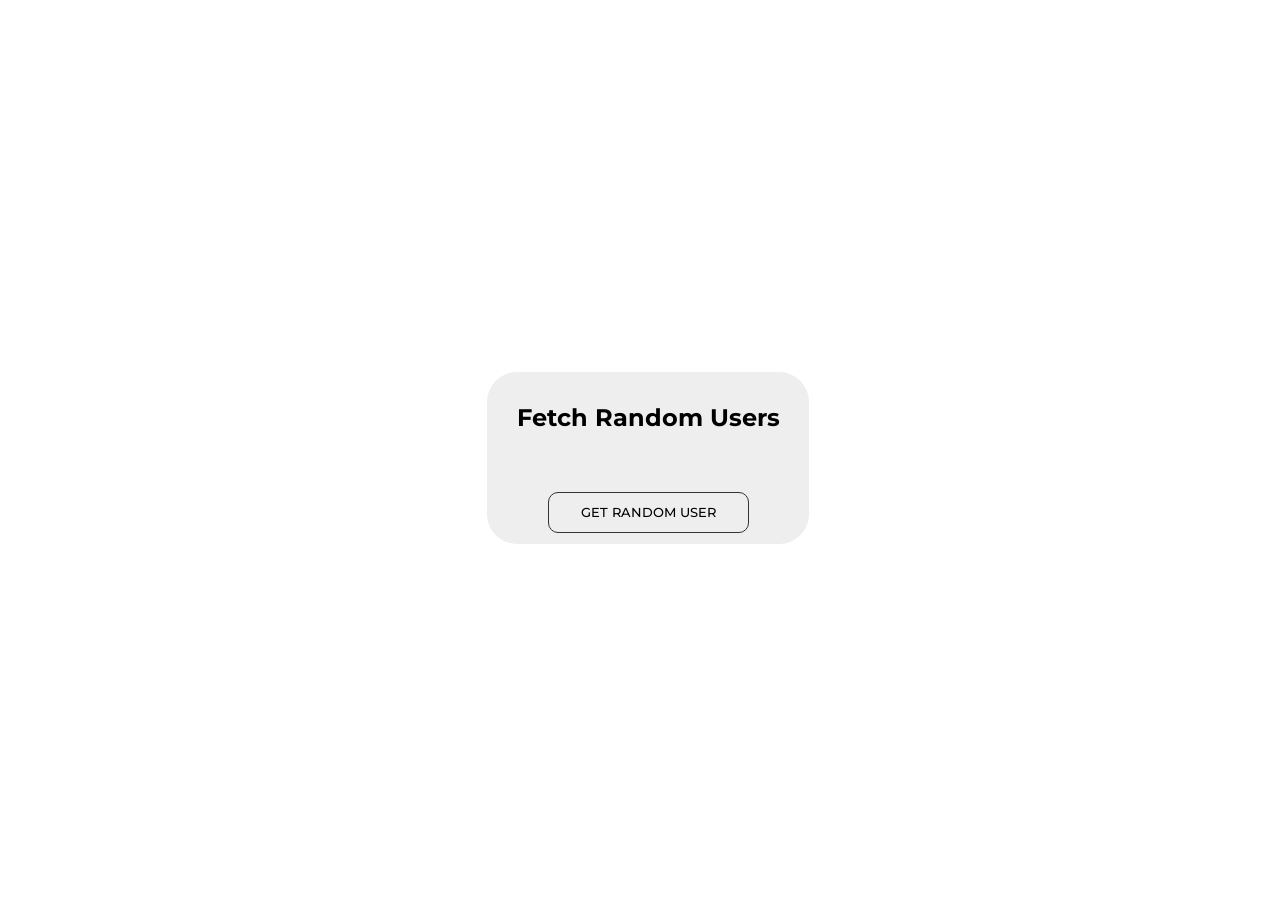
<file: index.html>
<!DOCTYPE html>
<html lang="en">
  <head>
    <meta charset="UTF-8" />
    <meta http-equiv="X-UA-Compatible" content="IE=edge" />
    <meta name="viewport" content="width=device-width, initial-scale=1.0" />
    <link rel="preconnect" href="https://fonts.googleapis.com" />
    <link rel="preconnect" href="https://fonts.gstatic.com" crossorigin />
    <link
      href="https://fonts.googleapis.com/css2?family=Montserrat:wght@300;400;500&display=swap"
      rel="stylesheet"
    />
    <link rel="stylesheet" href="style.css" />
    <title>Random Image Api</title>
  </head>

  <body>
    <div class="container">
      <h2>Fetch Random Users</h2>
      <div class="image_box"></div>
      <button class="random_image">Get Random User</button>
    </div>
  </body>
  <script src="/app.js"></script>
</html>
</file>
<file: style.css>
body {
  display: flex;
  align-items: center;
  justify-content: center;
  height: 100vh;
  width: 100vw;
  font-family: "Montserrat", sans-serif;
}

.image_box {
  display: flex;
  flex-direction: column;
  align-items: center;
  justify-content: center;
  overflow: hidden;
}

img {
  object-fit: cover;
  border-radius: 50%;
  border: 3px solid;
}
.container {
  display: flex;
  flex-direction: column;
  align-items: center;
  justify-content: center;
  border-radius: 30px;
  width: 300px;
  max-width: 100%;
  /* height: 400px;
      max-height: 400px; */
  gap: 20px;
  padding: 0.7rem;
  background-color: #eee;
}

a {
  color: #333;
  text-decoration: none;
  font-weight: 500;
}

.random_image {
  padding: 0.7rem 2rem;
  border: 1px solid #333;
  cursor: pointer;
  background-color: transparent;
  display: inline-block;
  border-radius: 10px;
  text-transform: uppercase;
  font-family: inherit;
  font-weight: 500;
}
</file>
